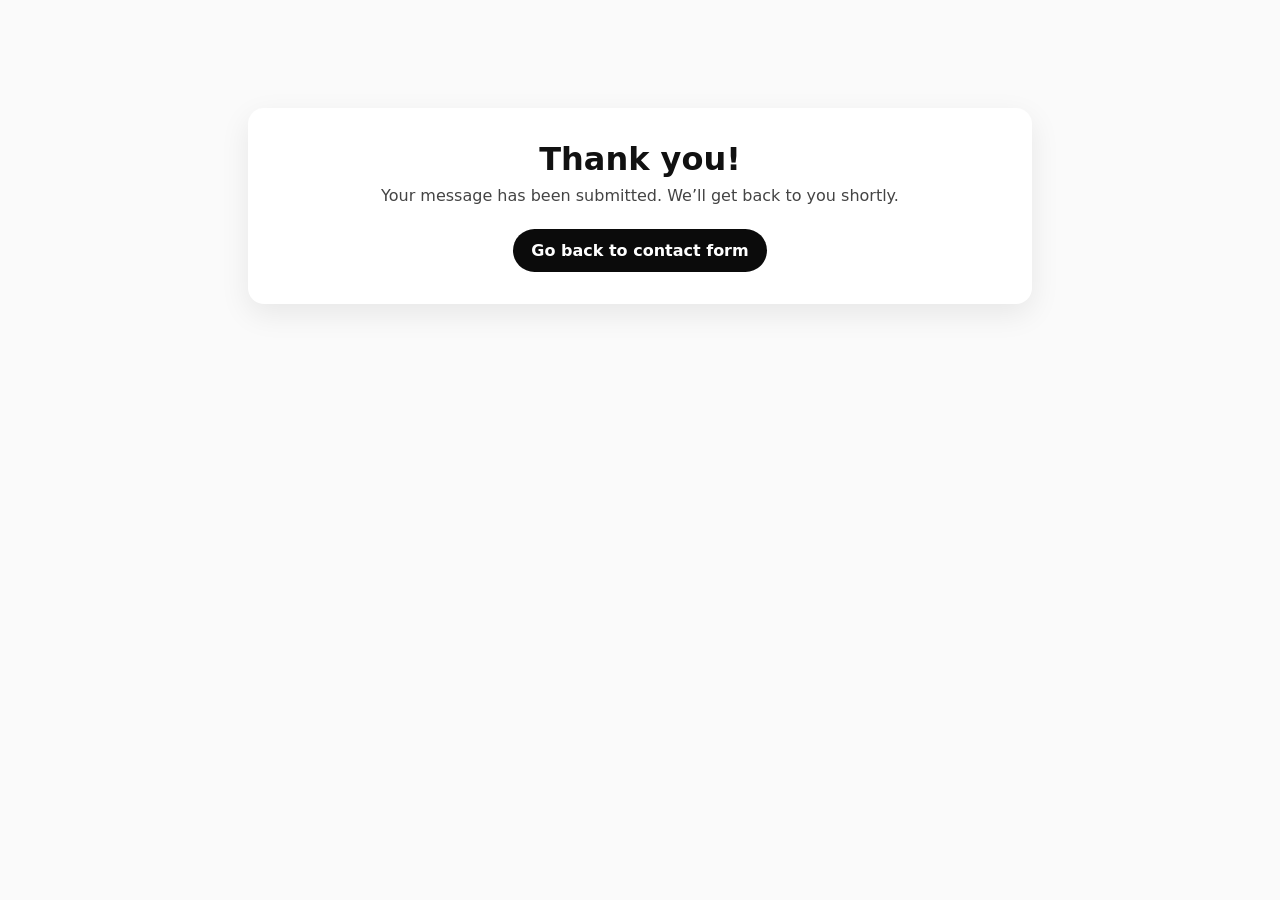
<file: cmmsApp/templates/contact_thanks.html>
<!DOCTYPE html>
<html lang="en">
<head>
    <meta charset="UTF-8">
    <meta name="viewport" content="width=device-width, initial-scale=1.0">
    <title>Thank You</title>
    <style>
        body { font-family: system-ui, Segoe UI, Arial, sans-serif; margin: 0; background: #fafafa; color: #111; }
        .cmms-contact-form-thanks {
            max-width: 720px;
            margin: 12vh auto;
            padding: 32px;
            border-radius: 16px;
            background: #fff;
            box-shadow: 0 10px 30px rgba(0, 0, 0, 0.08);
            text-align: center;
        }
        .cmms-contact-form-thanks h1 { font-size: 32px; margin: 0 0 8px; }
        .cmms-contact-form-thanks p { font-size: 16px; color: #444; margin: 0 0 24px; }
        .cmms-contact-form-back {
            display: inline-block;
            padding: 12px 18px;
            border-radius: 999px;
            background: #0b0b0b;
            color: #fff;
            text-decoration: none;
            font-weight: 600;
        }
    </style>
</head>
<body>
    <main class="cmms-contact-form-thanks">
        <h1>Thank you!</h1>
        <p>Your message has been submitted. We’ll get back to you shortly.</p>
 <a href="/" class="cmms-contact-form-back" window.location.reload(); return false;>Go back to contact form</a>

    </main>
    <script>
(function(){
  const form = document.getElementById('contact'); // your form id
  if(!form) return;

  function validEmail(v){ return /^[^\s@]+@[^\s@]+\.[^\s@]{2,}$/.test(v.trim()); }

  form.addEventListener('submit', function(e){
    const first = form.querySelector('#id_first_name');
    const email = form.querySelector('#id_email');
    const country = form.querySelector('#id_country');

    let bad = [];
    if(!first || !/^[A-Za-z\s'.-]{2,}$/.test(first.value.trim())) bad.push("Enter a valid name.");
    if(!email || !validEmail(email.value)) bad.push("Enter a valid email address.");
    if(country && !country.value) bad.push("Select your country.");

    if(bad.length){
      e.preventDefault();
      showToast(bad[0] || "Please correct the highlighted fields.");
      // Optional: visually mark fields
      [first,email,country].forEach(f=>{ if(f) f.classList.toggle('is-error', true); });
    }
  });
})();
</script>
<!-- Google Tag Manager (noscript) -->
<noscript><iframe src="https://www.googletagmanager.com/ns.html?id=GTM-TKQV8LKX"
height="0" width="0" style="display:none;visibility:hidden"></iframe></noscript>
<!-- End Google Tag Manager (noscript) -->
</body>
</html>
</file>
